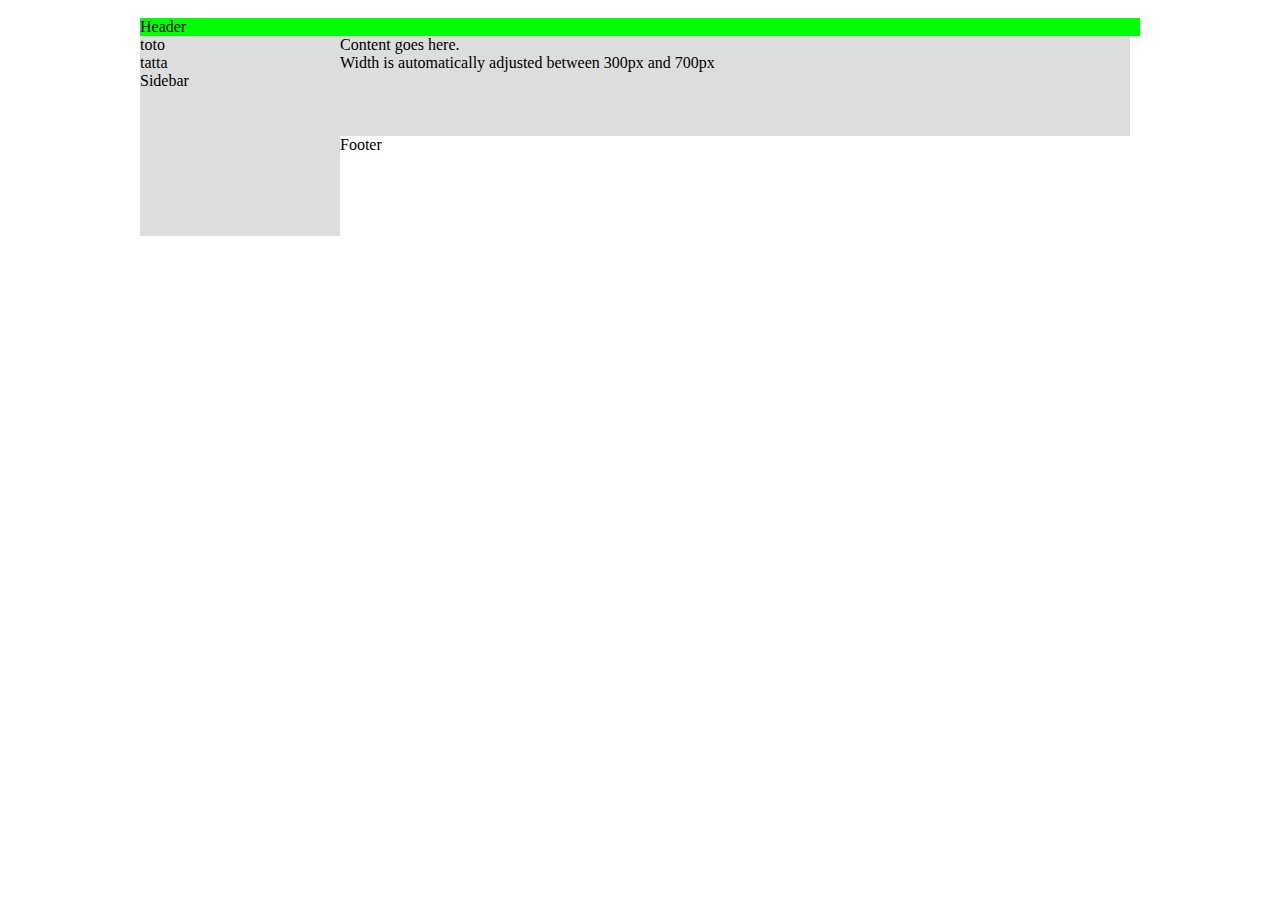
<file: doc/test.html>
<!DOCTYPE html>
<html lang="fr">
<head>
 <link rel="stylesheet" type="text/css" href="test.css"> 	
    <meta charset="UTF-8">
    <title>Title test</title>
    <div id="wrap">
        <div id="header">Header</div>
        <div id="fluid">
            <div id="content">Content goes here.<br/>Width is automatically adjusted between 300px and 700px</div>
        </div>
        <div id="sidebar">
	<div id="div1">
	toto
	</div>
	<div id="div2">
	tatta
	</div>
	Sidebar

	</div>
        <div id="footer">Footer</div>
    </div>


</head>
<body>

</body>
</html>
</file>
<file: doc/test.css>
#wrap { margin: 0px; padding: 10px; max-width:1000px; min-width:500px; margin:auto;}

#header {background: #0f0;}

#fluid {float: right; width: 100%; margin-right: -200px;}

#content {margin-right: 210px; min-height:100px; background: #ddd;}

#sidebar {width: 200px; float: left; height: 200px; background: #ddd;}
</file>
